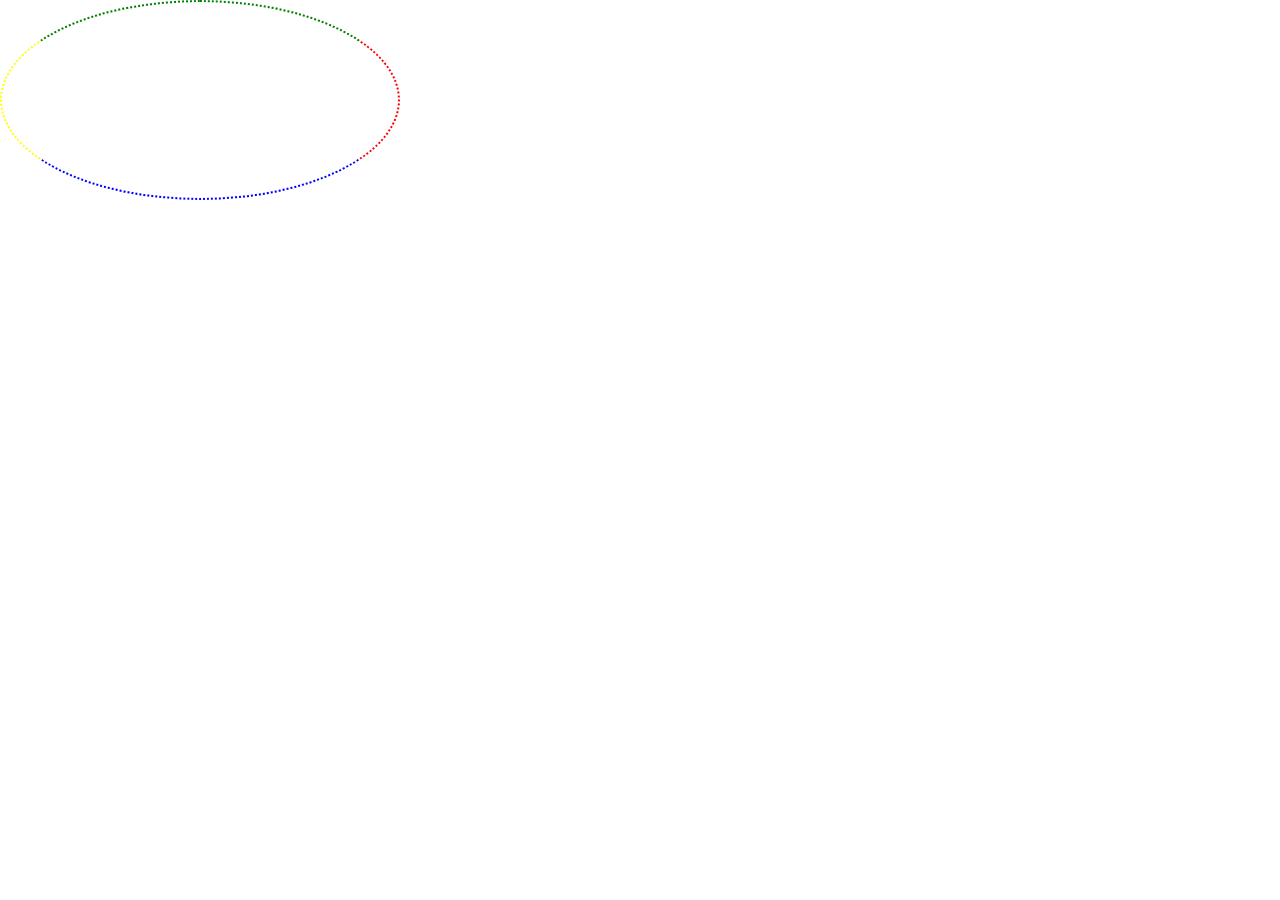
<file: 阿sir的/test/test2.html>
<!DOCTYPE html>
<html lang="HK">

<head>
    <meta charset="UTF-8">
    <meta name="viewport" content="width=device-width, initial-scale=1.0">
    <title>Document</title>
    <style>
        * {
            box-sizing: border-box;
        }

        body {
            margin: 0   ;
        }
        .class1 {
            border-right-width: 2px;
            border-right-style: dotted;
            border-right-color: red;
            border-left-width: 2px;
            border-left-style: dotted;
            border-left-color: yellow;
            border-top-width: 2px;
            border-top-style: dotted;
            border-top-color: green;
            border-bottom-width: 2px;
            border-bottom-style: dotted;
            border-bottom-color: blue;

            border-top-right-radius: 50%;
            border-top-left-radius: 50%;
            border-bottom-left-radius: 50%;
            border-bottom-right-radius: 50%;

            width: 400px;
            height: 200px;
        }

        :root {
            --primary-color: #2563eb;
            --primary-hover:#1d4ed8;
            --bg-color:#f3f4f6;
            --card-color:#ffffff;
            --text-color:#1f2947;

            --fort-family: Arial, sans-serif;
            --spacing: 20px;
            --radius: 12px;
            
            --color
        }
    </style>
    <div class="class1">
    </div>
</head>

<body>

</body>

</html>
</file>
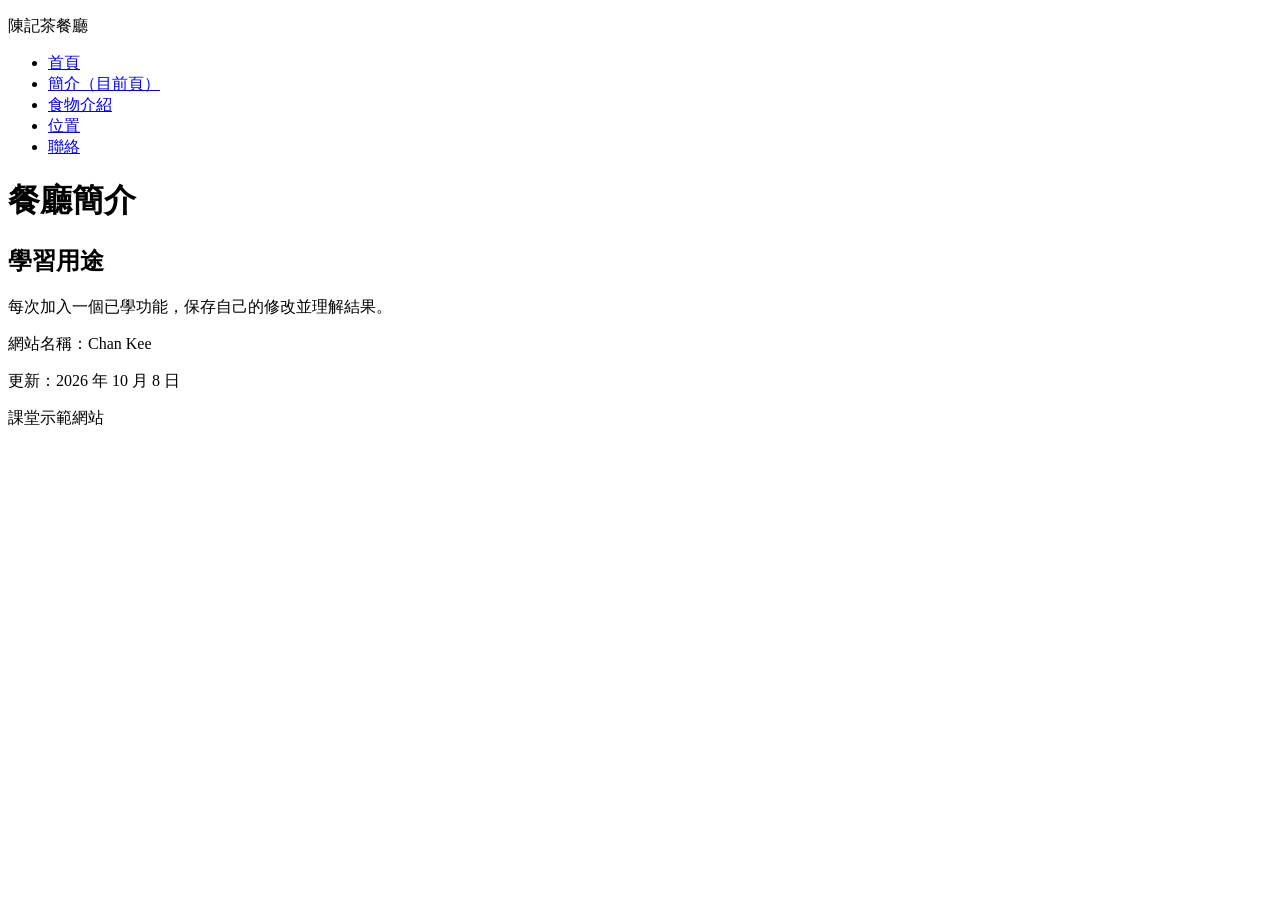
<file: 阿sir的/茶餐厅/about.html>
<!doctype html>
<html lang="zh-Hant">

<head>
    <meta charset="utf-8">
    <meta name="viewport" content="width=device-width, initial-scale=1">
    <title>餐廳簡介｜陳記茶餐廳</title>
</head>

<body>
    <header>
        <p>陳記茶餐廳</p>
        <nav aria-label="主要導覽">
            <ul>
                <li><a href="index.html">首頁</a></li>
                <li><a href="about.html" aria-current="page">簡介（目前頁）</a></li>
                <li><a href="menu.html">食物介紹</a></li>
                <li><a href="location.html">位置</a></li>
                <li><a href="contact.html">聯絡</a></li>
            </ul>
        </nav>
    </header>
    <main id="main-content">
        <h1>餐廳簡介</h1>
        <section id="learning-purpose">
            <h2>學習用途</h2>
            <p>每次加入一個已學功能，保存自己的修改並理解結果。</p>
        </section>
        <p>網站名稱：<span lang="en">Chan Kee</span></p>
        <p>更新：<time datetime="2026-10-08">2026 年 10 月 8 日</time></p>
    </main>
    <footer>
        <p>課堂示範網站</p>
    </footer>
</body>

</html>
</file>
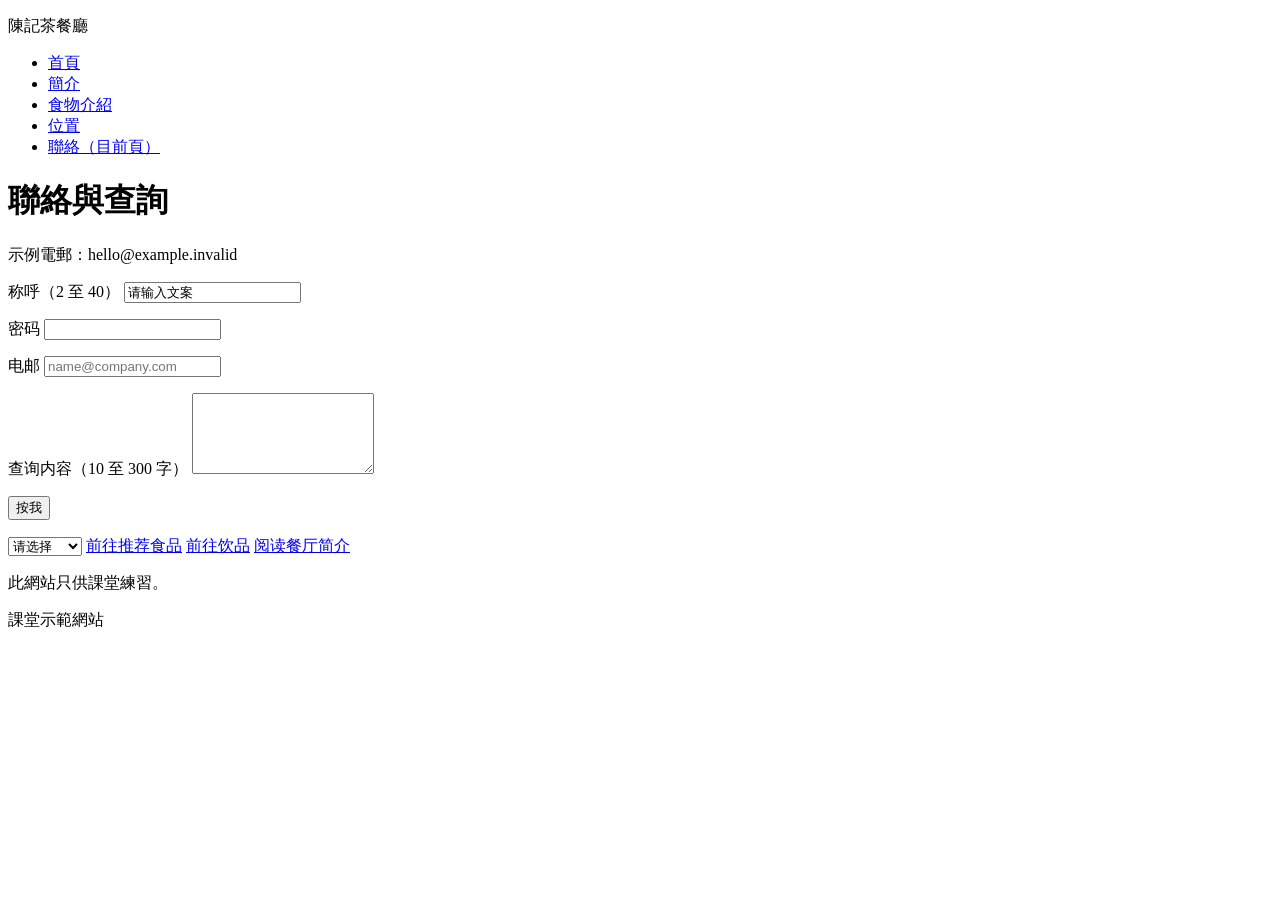
<file: 阿sir的/茶餐厅/contact.html>
<!doctype html>
<html lang="zh-Hant">

<head>
    <meta charset="utf-8">
    <meta name="viewport" content="width=device-width, initial-scale=1">
    <title>聯絡與查詢｜陳記茶餐廳</title>
</head>

<body>
    <header>
        <p>陳記茶餐廳</p>
        <nav aria-label="主要導覽">
            <ul>
                <li><a href="index.html">首頁</a></li>
                <li><a href="about.html">簡介</a></li>
                <li><a href="menu.html">食物介紹</a></li>
                <li><a href="location.html">位置</a></li>
                <li><a href="contact.html" aria-current="page">聯絡（目前頁）</a></li>
            </ul>
        </nav>
    </header>
    <main id="main-content">
        <h1>聯絡與查詢</h1>
        <p>示例電郵：hello@example.invalid</p>
        <form action="contact.html" method="get">
            <p><label for="customer-name">称呼（2 至 40）</label>
                <input id="customer-name" name="customername" type="text" required minlength="2" maxlength="40"
                    value="请输入文案">
            </p>
            <p>
                <label for="password">密码</label>
                <input id="password" name="password" type="password" required>
            </p>
            <p><label for="customer-email">电邮</label>
                <input id="customer-email" name="eamil" type="email" required placeholder="name@company.com">
            </p>
            <p><label for="message">查询内容（10 至 300 字）</label>
                <textarea id="message" name="message" rows="5" required minlength="10" maxlength="300"></textarea>
            </p>
            <p>
                <button type="button">按我</button>
            </p>
            <p>
                <select id="enquiry-type" name="enquiryType" required>
                    <option value="">请选择</option>
                    <option value="menu">餐牌资料</option>
                    <option value="hours">营业时间</option>
                </select>
                <a href="#foodintro">前往推荐食品</a>
                <a href="#drinkintro">前往饮品</a>
                <a href="about.html">阅读餐厅简介</a>
            </p>
        </form>
        <p>此網站只供課堂練習。</p>
    </main>
    <footer>
        <p>課堂示範網站</p>
    </footer>
</body>

</html>
</file>
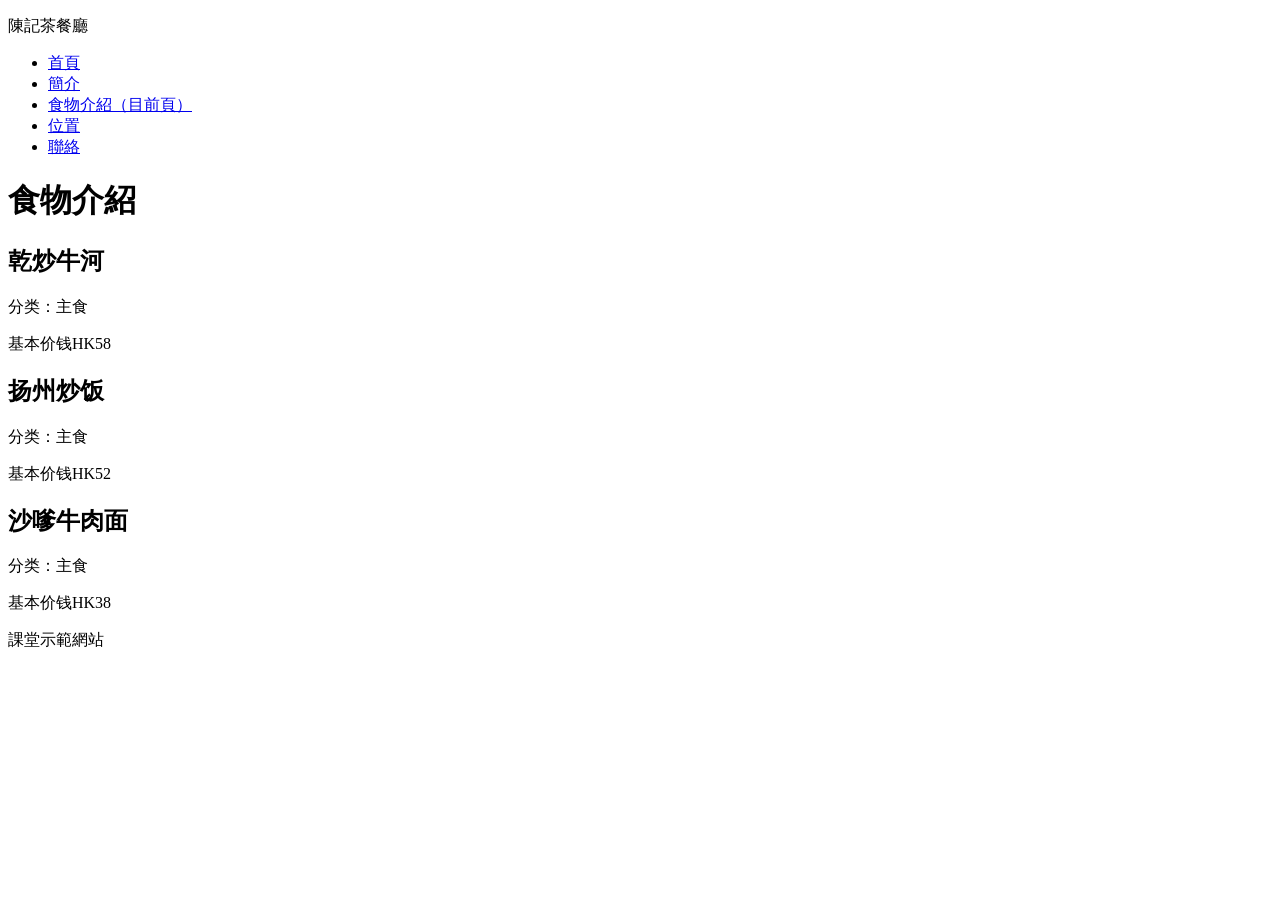
<file: 阿sir的/茶餐厅/menu.html>
<!doctype html>
<html lang="zh-Hant">

<head>
    <meta charset="utf-8">
    <meta name="viewport" content="width=device-width, initial-scale=1">
    <title>食物介紹｜陳記茶餐廳</title>
</head>

<body>
    <header>
        <p>陳記茶餐廳</p>
        <nav aria-label="主要導覽">
            <ul>
                <li><a href="index.html">首頁</a></li>
                <li><a href="about.html">簡介</a></li>
                <li><a href="menu.html" aria-current="page">食物介紹（目前頁）</a></li>
                <li><a href="location.html">位置</a></li>
                <li><a href="contact.html">聯絡</a></li>
            </ul>
        </nav>
    </header>
    <main id="main-content">
        <h1>食物介紹</h1>
        <div id="food-list">
            <article class="food-card recommended" data-category="主食">
                <h2>乾炒牛河</h2>
                <p>分类：主食</p>
                <p>基本价钱HK58</p>
            </article>
            <article class="food-crad recommended" data-category="主食">
                <h2>扬州炒饭</h2>
                <p>分类：主食</p>
                <p>基本价钱HK52</p>
            </article>
            <article class="food-crad" data-category="主食">
                <h2>沙嗲牛肉面</h2>
                <p>分类：主食</p>
                <p>基本价钱HK38</p>
            </article>
        </div>
    </main>
    <footer>
        <p>課堂示範網站</p>
    </footer>
</body>

</html>
</file>
